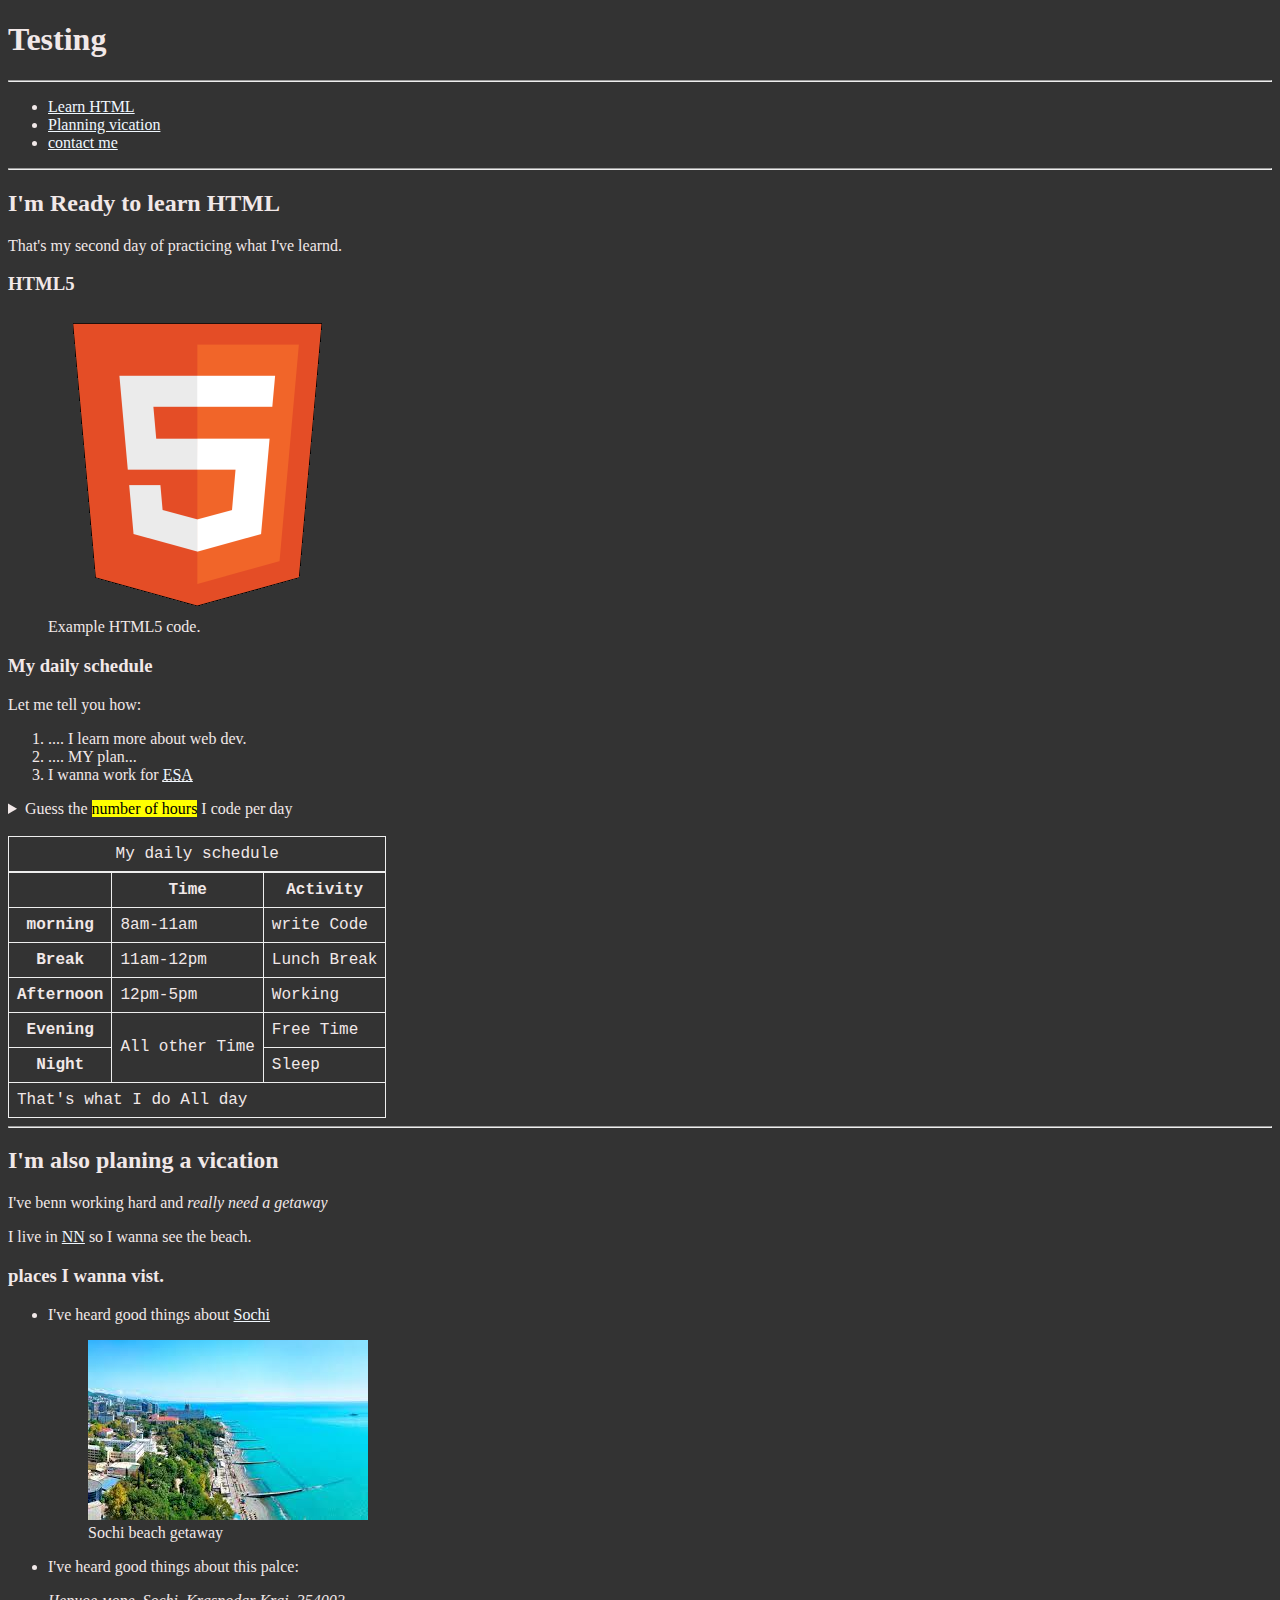
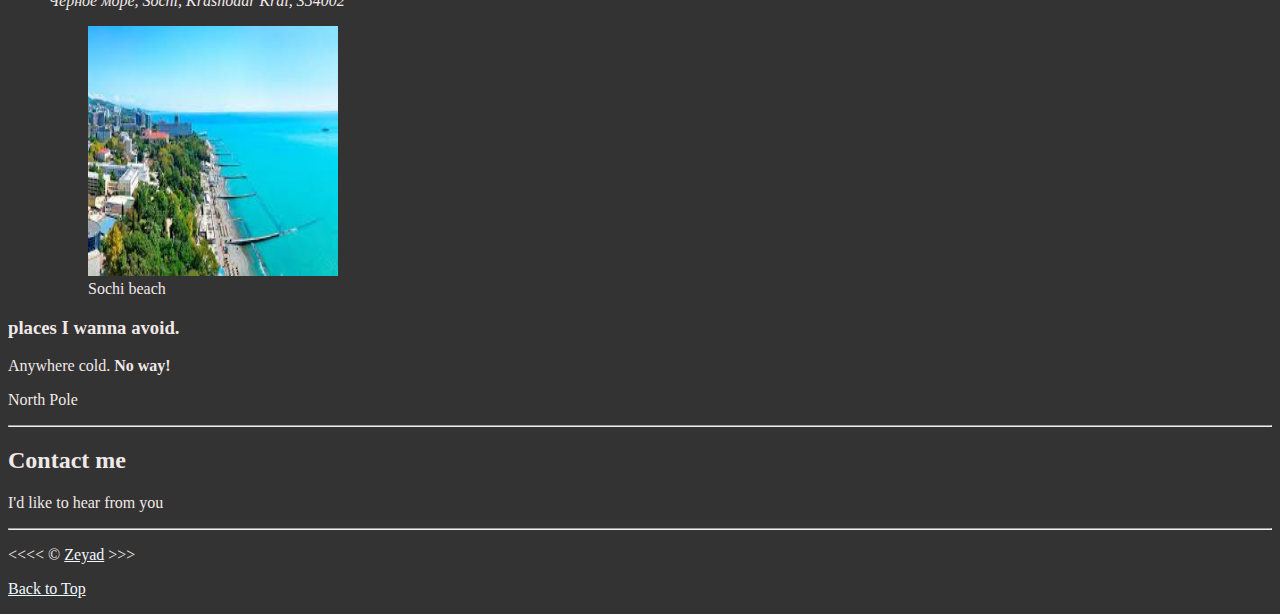
<file: index.html>
<!DOCTYPE html>
<html lang="en">
    <head>
        <meta charset="UTF-8">
        <meta name="author" content="Zeyad Said">
        <meta name="description" content="MY Testing">


<title>My Testing.</title>

<link rel="stylesheet" href="main.css">
<link rel="icon" href="html5.png">


    </head>

    <body>
     <header>
         <h1>Testing</h1>

        <hr>
        <nav aria-label="primary-navigation">
            <ul>
                <li>
                    <a href="#html">Learn HTML</a>
                    
                </li>
                <li>
                    <a href="#vication">Planning vication</a>
                </li>
                <li>
                    <a href="#contact">contact me</a>
                </li>
            </ul>

        </nav>
    </header>



        <hr>
        <main>
            <article id="html">
            <h2>I'm Ready to learn HTML</h2>
            <p>That's my second day of practicing what I've learnd.</p>
            <section>
                <h3>HTML5</h3>

                <figure>

                <img src="./img/html_logo_300x300.png" alt="HTML5 Logo">
                <figcaption> Example HTML5 code.</figcaption>

                </figure>
            </section>       

            <section>
                <h3>My daily schedule</h3>
                <p>Let me tell you how:</p>
                <ol>
                <li>.... I learn more about web dev.
                <li>.... MY plan...
                <li> I wanna work for <abbr title="european space agency">
                    <a href="https://www.esa.int/" target="_blank">ESA</a></abbr>
                </ol>
                <aside>
                    <details>
                        <summary>Guess the <mark>number of hours</mark> I code per day</summary>
                        <p> I start at <time datetime="08:00">8 am</time> and I write code for 3 hours every morning.</p>
                    </details>
                </aside>
                <br>
                <table>
                    <caption>My daily schedule</caption>
                    <thead>
                        <tr>
                            <th>&nbsp; </th>
                            <th scope="col">Time </th>
                            <th scope="col">Activity </th>
                        </tr>
                    </thead>
                <tbody>

                        
                        <tr>
                            <th scope="row">morning</th>
                        <td>
                            <time datetime="08:00">8am</time>-<time datetime="11:00">11am</time>
                        </td>
                        <td>write Code</td>
                    </tr>
                    <tr>
                        <th scope="row">Break</th>
                            <td>
                                <time datetime="11:00">11am</time>-<time datetime="12:00">12pm</time>
                                
                            </td>
                            <td>Lunch Break </td>
                    </tr>
                    <tr>
                        <th scope="row">Afternoon</th>
                            <td>
                                <time datetime="12:00">12pm</time>-<time datetime="17:00">5pm</time> 
                                 
                            </td>
                            <td> Working </td>
                    </tr>
                    <tr>
                        <th scope="row">Evening</th>
                        <td rowspan="2"> All other Time</td>
                        <td>Free Time</td>
                    </tr>
                    <tr>
                        <th scope="row">Night</th>
                        <td>Sleep</td>
                    </tr>
                </tbody>
                    <tfoot>
                        <tr>
                            <td colspan="3">That's what I do All day</td>
                        </tr>
                    </tfoot>

                </table>
            </section>
            </article>

    <hr>

    <article id="vication">
    <h2>I'm also planing a vication</h2>
        <p>I've benn working hard and <em>really need a getaway</em></p>
        <p>I live in <abbr title="Nizhny Novgorod"></abbr><a href="https://en.wikipedia.org/wiki/Nizhny_Novgorod" target="_blank" title="Nizhny Novgorod">NN</a> so I wanna see the beach.</p>

        <h3>places I wanna vist.</h3>

        <ul>
            <li>
                <p>I've heard good things about <a href="https://en.wikipedia.org/wiki/Sochi" target="_blank" title="City in Russia ">Sochi</a></p>
                <figure>
                        <img src="./img/Sochi.jpeg" alt="Sochi beach" width="280" height="180" loading="lazy">
                    <figcaption>
                    Sochi beach getaway
                    </figcaption>
                </figure>
            </li>

        <li>
            <p>I've heard good things about this palce:</p>


            <address>
            Черное море, Sochi, Krasnodar Krai, 354002
             </address>

                <figure>
                <img src="./img/Sochi.jpeg" alt="Sochi beach" width="250" height="250" loading="lazy" >

                <figcaption>
                Sochi beach
                </figcaption>

                </figure>


        </li>
        </ul>
        <h3>places I wanna avoid.</h3>
        <p>Anywhere cold. <strong> No way!</strong></p>
        
            <p>North Pole</p>
            
        

    </article>

    <hr>
    <article id="contact">
        <h2>Contact me</h2>
        <p>I'd like to hear from you</p>

        <form action="https://httpbin.org/get" method="get"></form>

    </article>
    </main>
     <hr>
     <footer>
        <p>
            &lt;&lt;&lt;&lt; &copy; <a href="about.html">Zeyad</a> &gt;&gt;&gt;
        </p>

        <p>
            <a href="#">Back to Top</a>
        </p>
     </footer>

    </body>






</html>
</file>
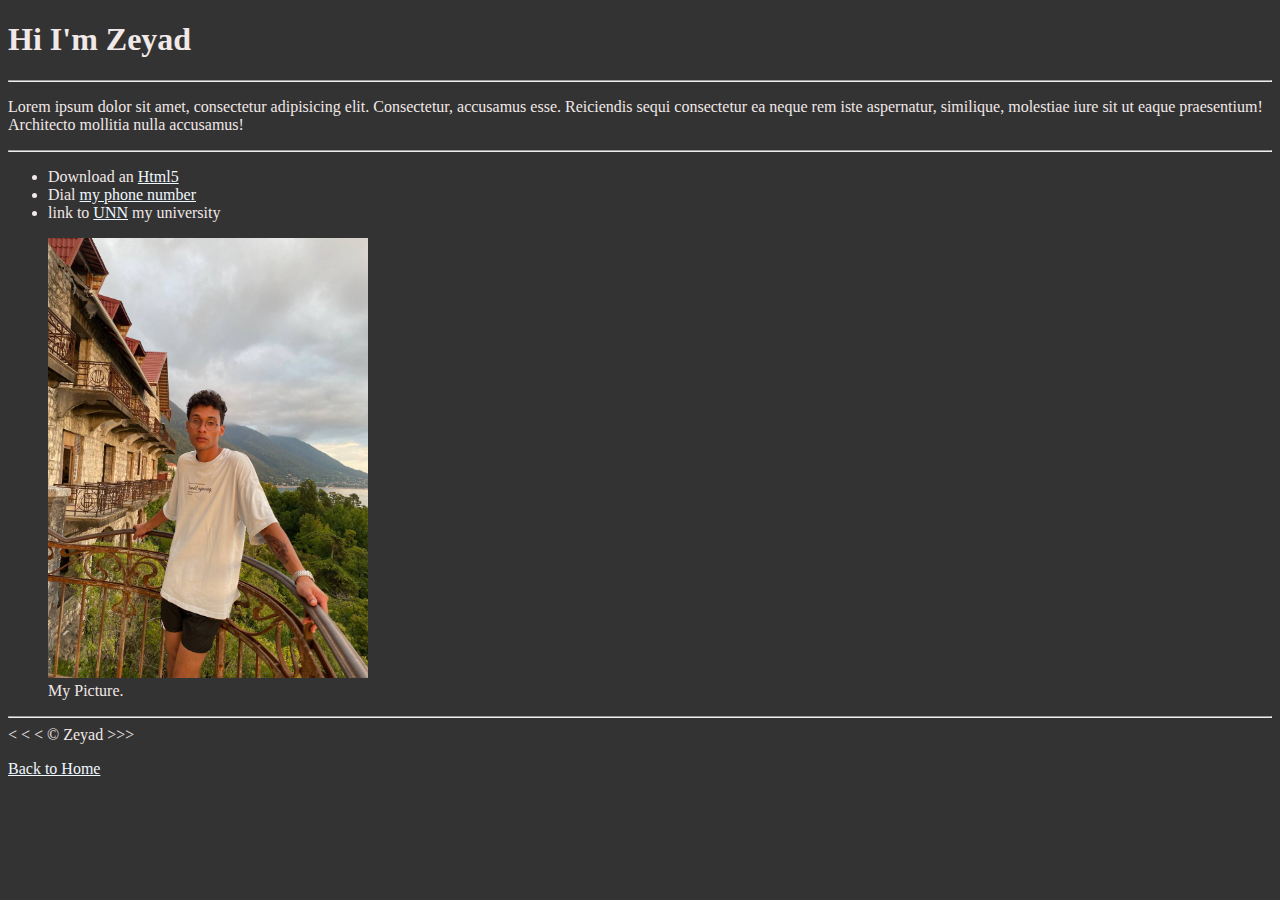
<file: about.html>
<!DOCTYPE html>
 
<html lang="en">
   <head>
    <meta charset="UTF-8">
    <meta name="author" content="Zeyad">
    <meta name="description" content="about page">

    <title> about page</title>
     <link rel="icon" href="html5.png" type="image/x-icon">
     <link rel="stylesheet" href="main.css" type="text/css">

     </head>
     
     



<body>

<h1> Hi I'm Zeyad</h1>

<hr>

<p>Lorem ipsum dolor sit amet, consectetur adipisicing elit. Consectetur, accusamus esse. Reiciendis sequi consectetur ea neque rem iste aspernatur, similique, molestiae iure sit ut eaque praesentium! Architecto mollitia nulla accusamus!</p>



<hr>
<ul>
    <li>
        Download an <a href="html5.png" download> Html5</a>
    </li>
    <li>
        Dial <a href="tel:+79867447196"> my phone number</a>
    </li>
    <li>
       link to <a href="http://www.unn.ru" target="_blank">UNN</a> my university
    </li>
</ul>

<figure>

<img src="./img/Zeyad.jpg" alt="My Pic" width="320" height="440">

<figcaption>
My Picture.
</figcaption>

</figure>


<hr>
&lt; &lt; &lt; &copy; Zeyad &gt;&gt;&gt;
 
<p>
    <a href="/">Back to Home</a>
</p>

</body>













</html>
</file>
<file: main.css>
style
html {

    font-size: 50px;
    
}

body {
background-color: #333;
color: rgb(241, 232, 232);

}

a {
    color: aliceblue;
}

a:visited {
    color: lightgray;
}

a:hover, a:active {
    color:#eee
}
table, tr, th, td, caption {
    border: 1px solid #eee;
    font-family: 'Courier New', Courier, monospace;
    border-collapse: collapse;
    padding: 0.5rem;

}
</file>
